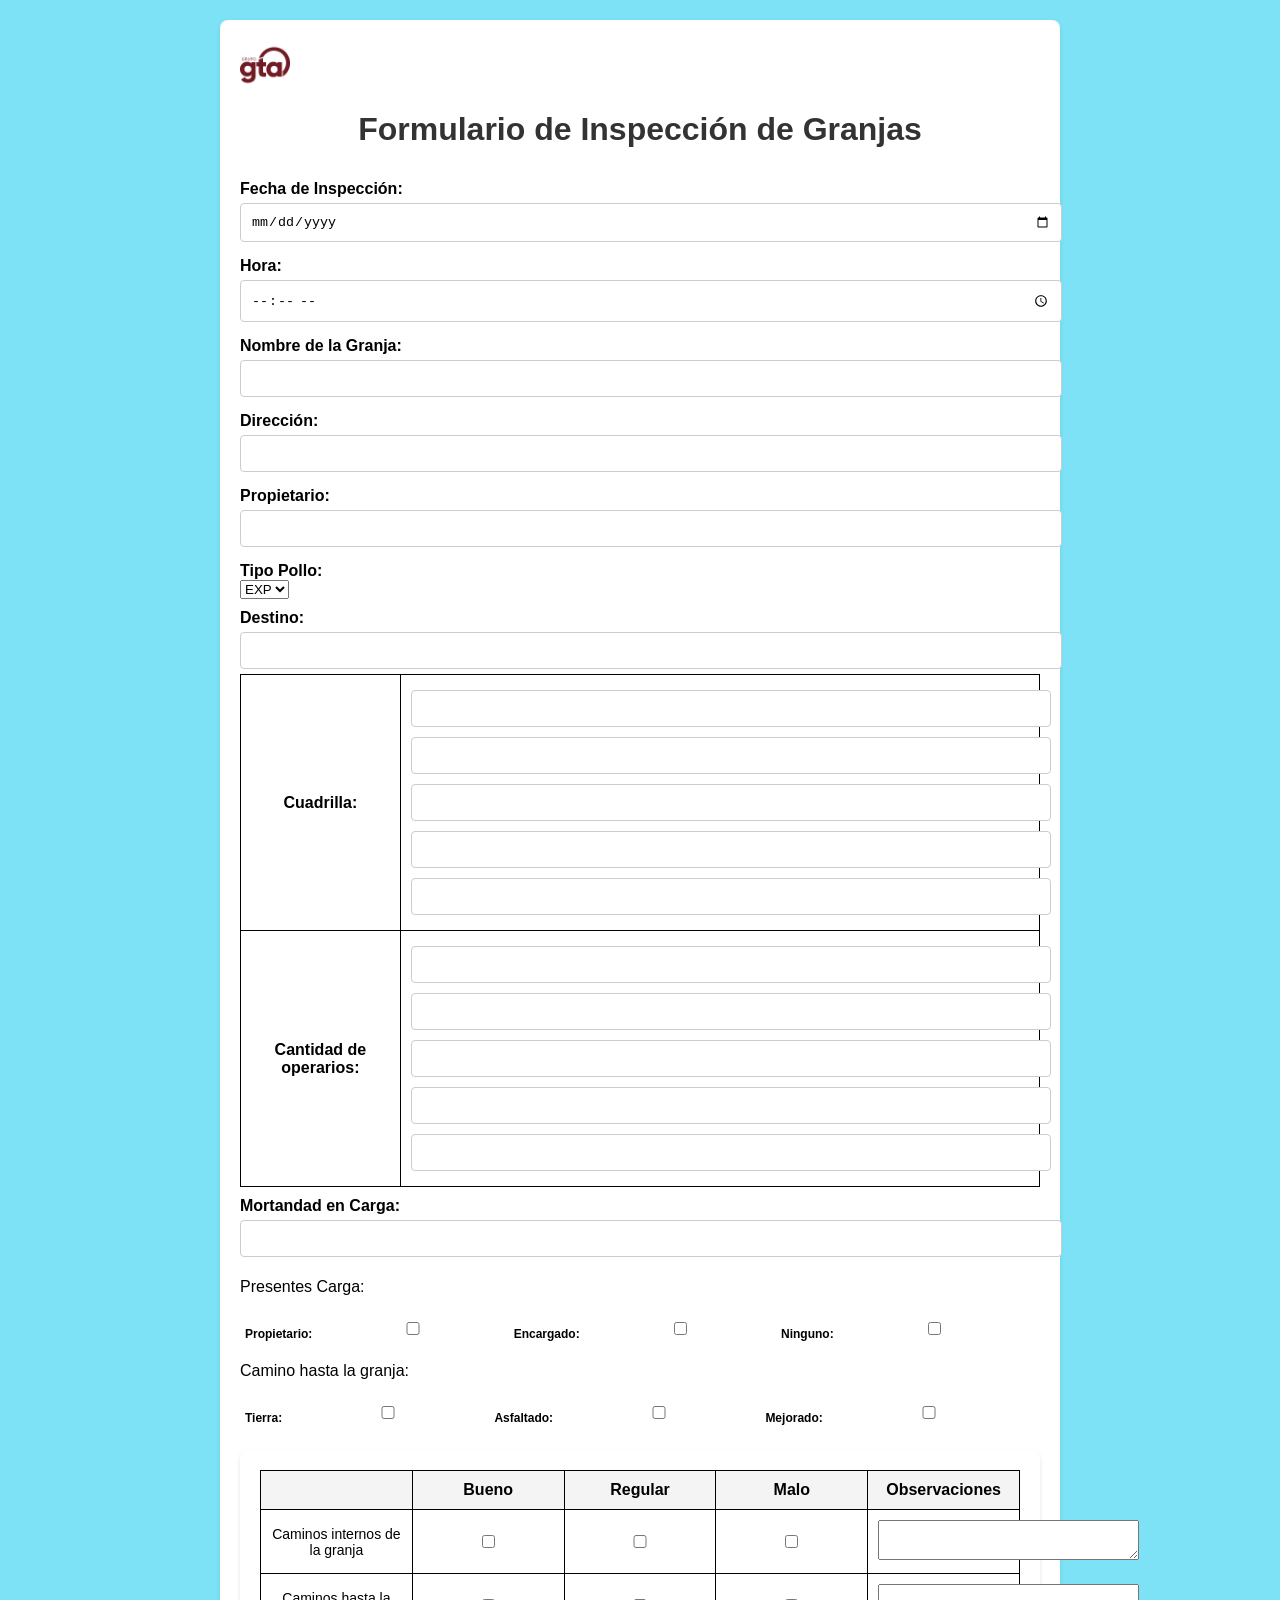
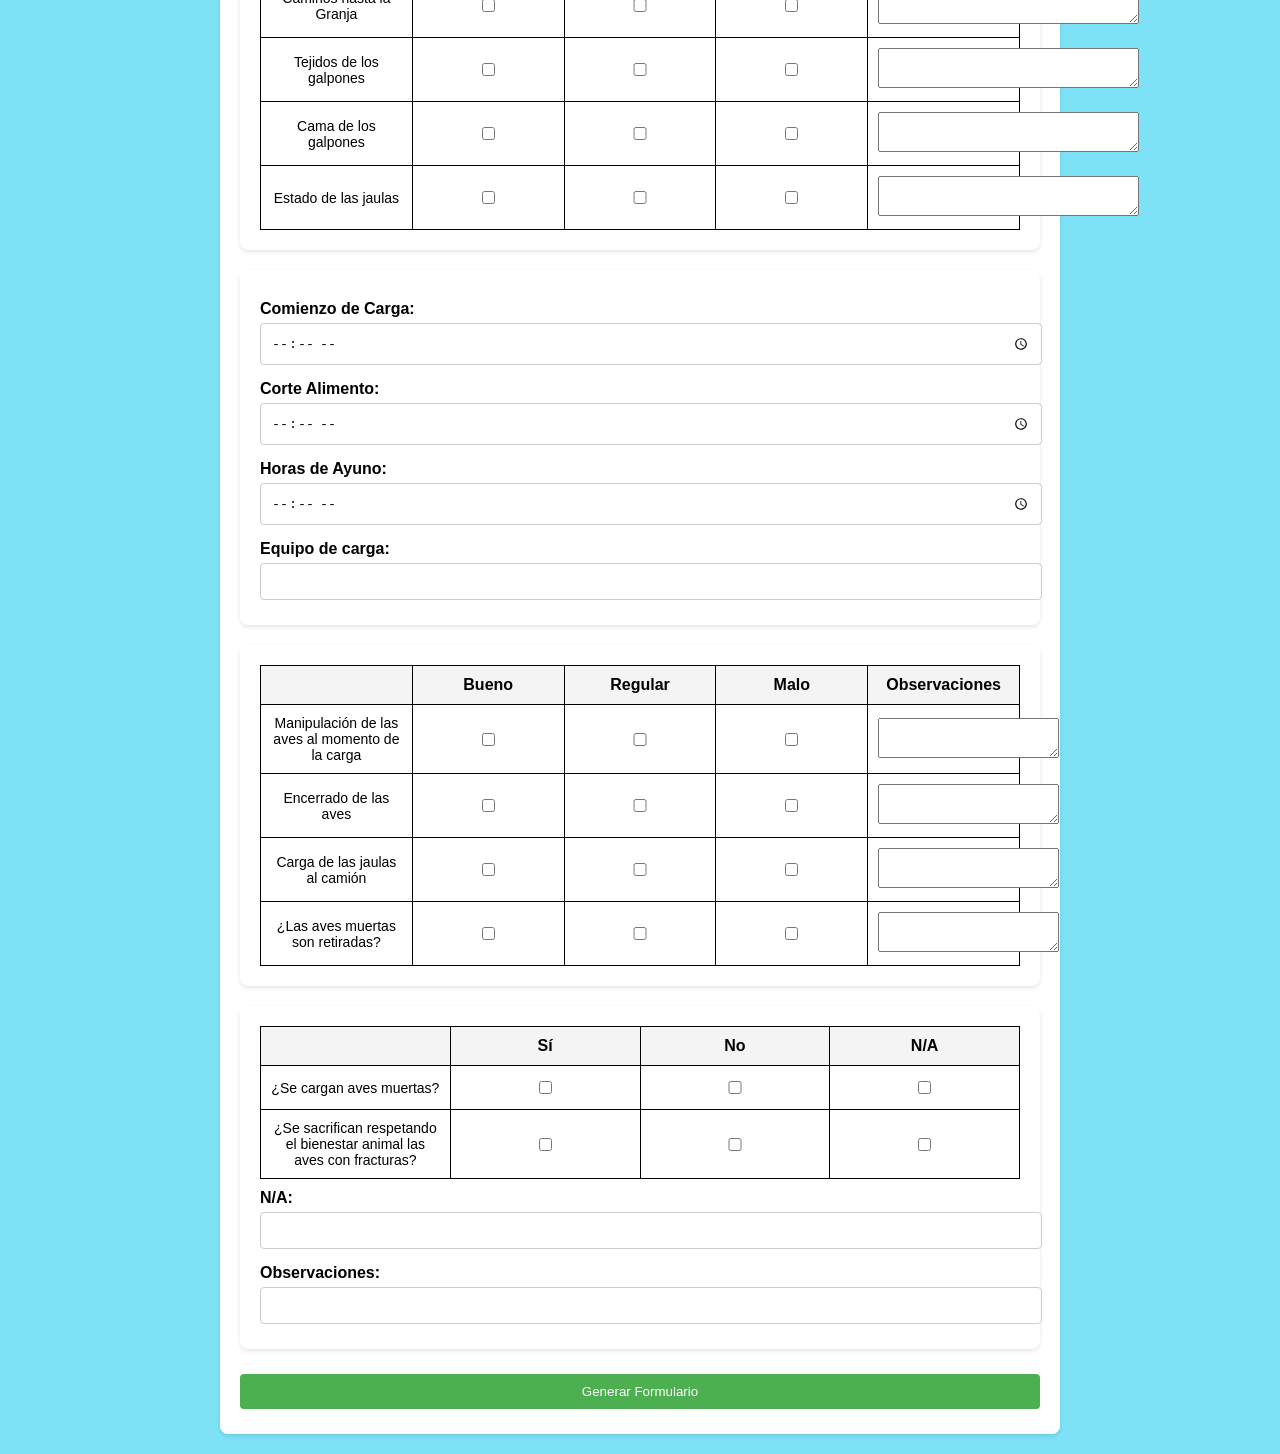
<file: index.html>
<!DOCTYPE html>
<head>
    <meta charset="UTF-8" />
    <meta name="viewport" content="width=device-width, initial-scale=1.0" />
    <title>Formulario de Inspección</title>
    <link rel="stylesheet" href="./static/css/style.css">

</head>
<body>
    <div class="container">
        <img src="./static/grupo-gta.png" alt="Logo de la empresa" width="50" height="50">
        <h1>Formulario de Inspección de Granjas</h1>
        
        <img >
        <form id="formulario">
            <label for="fecha">Fecha de Inspección:</label>
            <input type="date" id="fecha" name="fecha" required />

            <label for="hora">Hora:</label>
            <input type="time" id="hora" name="hora" required />

            <label for="nombreGranja">Nombre de la Granja:</label>
            <input type="text" id="nombreGranja" name="nombreGranja" required />

            <label for="direccion">Dirección:</label>
            <input type="text" id="direccion" name="direccion" required />

            <label for="propietario">Propietario:</label>
            <input type="text" id="propietario" name="propietario" required />

            <label for="tipoPollo">Tipo Pollo:</label>
            <select name="tipoPollo" id="tipoPollo">
                <option value="EXP">EXP</option>
                <option value="MI">MI</option>
            </select>
            <label for="destino">Destino:</label>
            <input type="text" id="destino" name="destino" required />

            <table>
              
                <tr class="cuadrilla-operarios">
                    <th >Cuadrilla:</th>

                    <td colspan="4">
                        <input type="text" id="cuadrilla-1" />
                        <input type="text" id="cuadrilla-2"/>
                        <input type="text" id="cuadrilla-3" />
                        <input type="text" id="cuadrilla-4" />
                        <input type="text" id="cuadrilla-5" />
                        
                    </td>
                </tr>
                <tr class="cuadrilla-operarios">
                    <th>Cantidad de operarios:</th>
                    <td colspan="4">
                        <input type="number" id="cantOperarios-1" />
                        <input type="number" id="cantOperarios-2" />
                        <input type="number" id="cantOperarios-3" />
                        <input type="number" id="cantOperarios-4" />
                        <input type="number" id="cantOperarios-5" />
                        
                    </td>
                </tr>
            </table>
                <label for="mortandad">Mortandad en Carga:</label>
                <input type="text" id="mortandad" name="destino" required />
                
                <p>Presentes Carga:</p>
                <div class="present-carga">
                   
                
                    <label for="propietario">Propietario:</label>
                    <input type="checkbox" id="propietario-presente" name="propietario">

                    <label for="encargado">Encargado:</label>
                    <input type="checkbox" id="encargado-present" name="encargado">

                    <label for="ninguno">Ninguno:</label>
                    <input type="checkbox" id="ninguno-present" name="ninguno">
                </div>
                <p>Camino hasta la granja:</p>
                <div class="present-carga">
                  
                    <label for="tierra">Tierra:</label>
                    <input type="checkbox" id="tierra" name="tierra">

                    <label for="asfalto">Asfaltado:</label>
                    <input type="checkbox" id="asfalto" name="asfalto">

                    <label for="mejorado">Mejorado:</label>
                    <input type="checkbox" id="mejorado" name="mejorado">
                </div>

                <div class="container">
                    <table>
                        <thead>
                            <tr>
                                <th></th>
                                <th>Bueno</th>
                                <th>Regular</th>
                                <th>Malo</th>
                                <th>Observaciones</th>
                            </tr>
                        </thead>
                        <tbody>
                            <tr>
                                <td>Caminos internos de la granja</td>
                                <td><input type="checkbox" id="caminosInternos-b"></td>
                                <td><input type="checkbox" id="caminosInternos-r"></td>
                                <td><input type="checkbox" id="caminosInternos-m"></td>
                                <td><textarea id="caminosInternos-Observaciones" rows="2" cols="30"></textarea></td>
                            </tr>
                            <tr>
                                <td>Caminos hasta la Granja</td>
                                <td><input type="checkbox" id="caminosHasta-b"></td>
                                <td><input type="checkbox" id="caminosHasta-r"></td>
                                <td><input type="checkbox" id="caminosHasta-m"></td>
                                <td><textarea id="caminosHasta-Observaciones" rows="2" cols="30"></textarea></td>
                            </tr>
                            <tr>
                                <td>Tejidos de los galpones</td>
                                <td><input type="checkbox" id="tejidosGalpon-b"></td>
                                <td><input type="checkbox" id="tejidosGalpon-r"></td>
                                <td><input type="checkbox" id="tejidosGalpon-m"></td>
                                <td><textarea id="tejidosGalpon-Observaciones" rows="2" cols="30"></textarea></td>
                            </tr>
                            <tr>
                                <td>Cama de los galpones</td>
                                <td><input type="checkbox" id="camaGalpon-b"></td>
                                <td><input type="checkbox" id="camaGalpon-r"></td>
                                <td><input type="checkbox" id="camaGalpon-m"></td>
                                <td><textarea id="camaGalpon-Observaciones" rows="2" cols="30"></textarea></td>
                            </tr>
                            <tr>
                                <td>Estado de las jaulas</td>
                                <td><input type="checkbox" id="estadoJaulas-b"></td>
                                <td><input type="checkbox" id="estadoJaulas-r"></td>
                                <td><input type="checkbox" id="estadoJaulas-m"></td>
                                <td><textarea id="estadoJaulas-Observaciones" rows="2" cols="30"></textarea></td>
                            </tr>
                        </tbody>
                    </table>
                </div>
                
                <div class="container">
                    <label for="comienzoCarga">Comienzo de Carga:</label>
                    <input type="time" id="comienzoCarga" name="comienzoCarga" required />
                
                    <label for="corteAlimento">Corte Alimento:</label>
                    <input type="time" id="corteAlimento" name="corteAlimento" required />
                
                    <label for="horaAyuno">Horas de Ayuno:</label>
                    <input type="time" id="horaAyuno" name="horaAyuno" required />
                
                    <label for="equipoCarga">Equipo de carga:</label>
                    <input type="text" id="equipoCarga" name="equipoCarga" required />
                </div>
                
                <div class="container">
                    <table>
                        <thead>
                            <tr>
                                <th></th>
                                <th>Bueno</th>
                                <th>Regular</th>
                                <th>Malo</th>
                                <th>Observaciones</th>
                            </tr>
                        </thead>
                        <tbody>
                            <tr>
                                <td>Manipulación de las aves al momento de la carga</td>
                                <td><input type="checkbox" id="manipulacionCarga-b"></td>
                                <td><input type="checkbox" id="manipulacionCarga-r"></td>
                                <td><input type="checkbox" id="manipulacionCarga-m"></td>
                                <td><textarea id="manipulacionCarga-Observaciones"></textarea></td>
                            </tr>
                            <tr>
                                <td>Encerrado de las aves</td>
                                <td><input type="checkbox" id="encerradoAves-b"></td>
                                <td><input type="checkbox" id="encerradoAves-r"></td>
                                <td><input type="checkbox" id="encerradoAves-m"></td>
                                <td><textarea id="encerradoAves-Observaciones"></textarea></td>
                            </tr>
                            <tr>
                                <td>Carga de las jaulas al camión</td>
                                <td><input type="checkbox" id="cargaJaulas-b"></td>
                                <td><input type="checkbox" id="cargaJaulas-r"></td>
                                <td><input type="checkbox" id="cargaJaulas-m"></td>
                                <td><textarea id="cargaJaulas-Observaciones"></textarea></td>
                            </tr>
                            <tr>
                                <td>¿Las aves muertas son retiradas?</td>
                                <td><input type="checkbox" id="avesMuertasRetiradas-b"></td>
                                <td><input type="checkbox" id="avesMuertasRetiradas-r"></td>
                                <td><input type="checkbox" id="avesMuertasRetiradas-m"></td>
                                <td><textarea id="avesMuertasRetiradas-Observaciones"></textarea></td>
                            </tr>
                        </tbody>
                    </table>
                </div>
                
                
                <div class="container">
                    <table>
                        <thead>
                            <tr>
                                <th></th>
                                <th>Sí</th>
                                <th>No</th>
                                <th>N/A</th>
                            </tr>
                        </thead>
                        <tbody>
                            <tr>
                                <td>¿Se cargan aves muertas?</td>
                                <td><input type="checkbox" id="cargaAvesMuertas-si"></td>
                                <td><input type="checkbox" id="cargaAvesMuertas-no"></td>
                                <td><input type="checkbox" id="cargaAvesMuertas-na"></td>
                            </tr>
                            <tr>
                                <td>¿Se sacrifican respetando el bienestar animal las aves con fracturas?</td>
                                <td><input type="checkbox" id="sacrificioBienestar-si"></td>
                                <td><input type="checkbox" id="sacrificioBienestar-no"></td>
                                <td><input type="checkbox" id="sacrificioBienestar-na"></td>
                            </tr>
                        </tbody>
                    </table>
                    <label for="na">N/A:</label>
                    <input type="text" id="na" name="na">
                    <label for="na">Observaciones:</label>
                    <input type="text" id="observaciones" name="observaciones">
                </div>
                
            <button type="submit">Generar Formulario</button>
        </form>
       
    

    </div>
    

    
    <script>
       
        document.addEventListener("DOMContentLoaded", () => {
            const textareas = document.querySelectorAll("textarea");
            
            textareas.forEach(textarea => {
                // Ajusta la altura inicial
                autoResize(textarea);
                
                // Escucha el evento `input` para ajustarla mientras se escribe
                textarea.addEventListener("input", () => autoResize(textarea));
            });
    
            function autoResize(textarea) {
                textarea.style.height = "auto"; // Restablece la altura para recalcular
                textarea.style.height = `${textarea.scrollHeight}px`; // Ajusta según el contenido
            }
        });
        document.getElementById('formulario').addEventListener('submit', async (e) => {
            e.preventDefault();

            const datos = {
                fecha: document.getElementById('fecha').value,
                hora: document.getElementById('hora').value,
                nombreGranja: document.getElementById('nombreGranja').value,
                direccion: document.getElementById('direccion').value,
                propietario: document.getElementById('propietario').value,
                tipoPollo: document.getElementById('tipoPollo').value,
                destino: document.getElementById('destino').value,
                cuadrilla1: document.getElementById('cuadrilla-1').value,
                cuadrilla2: document.getElementById('cuadrilla-2').value,
                cuadrilla3: document.getElementById('cuadrilla-3').value,
                cuadrilla4: document.getElementById('cuadrilla-4').value,
                cantOperarios1: document.getElementById('cantOperarios-1').value,
                cantOperarios2: document.getElementById('cantOperarios-2').value,
                cantOperarios3: document.getElementById('cantOperarios-3').value,
                cantOperarios4: document.getElementById('cantOperarios-4').value,
                mortandad: document.getElementById('mortandad').value,
                propietarioPresente: document.getElementById('propietario-presente').checked ? "X" : "",
                encargadoPresente: document.getElementById('encargado-present').checked ? "X" : "",
                ningunoPresente: document.getElementById('ninguno-present').checked ? "X" : "",
                tierra: document.getElementById('tierra').checked ? "X" : "",
                asfalto: document.getElementById('asfalto').checked ? "X" : "",
                mejorado: document.getElementById('mejorado').checked ? "X" : "",
                caminosInternosB: document.getElementById('caminosInternos-b').checked ? "X" : "",
                caminosInternosR: document.getElementById('caminosInternos-r').checked ? "X" : "",
                caminosInternosM: document.getElementById('caminosInternos-m').checked ? "X" : "",
                caminosInternosObservaciones: document.getElementById('caminosInternos-Observaciones').value,
                caminosHastaB: document.getElementById('caminosHasta-b').checked ? "X" : "",
                caminosHastaR: document.getElementById('caminosHasta-r').checked ? "X" : "",
                caminosHastaM: document.getElementById('caminosHasta-m').checked ? "X" : "",
                caminosHastaObservaciones: document.getElementById('caminosHasta-Observaciones').value,
                tejidosGalponB: document.getElementById('tejidosGalpon-b').checked ? "X" : "",
                tejidosGalponR: document.getElementById('tejidosGalpon-r').checked ? "X" : "",
                tejidosGalponM: document.getElementById('tejidosGalpon-m').checked ? "X" : "",
                tejidosGalponObservaciones: document.getElementById('tejidosGalpon-Observaciones').value,
                camaGalponB: document.getElementById('camaGalpon-b').checked ? "X" : "",
                camaGalponR: document.getElementById('camaGalpon-r').checked ? "X" : "",
                camaGalponM: document.getElementById('camaGalpon-m').checked ? "X" : "",
                camaGalponObservaciones: document.getElementById('camaGalpon-Observaciones').value,
                estadoJaulasB: document.getElementById('estadoJaulas-b').checked ? "X" : "",
                estadoJaulasR: document.getElementById('estadoJaulas-r').checked ? "X" : "",
                estadoJaulasM: document.getElementById('estadoJaulas-m').checked ? "X" : "",
                estadoJaulasObservaciones: document.getElementById('estadoJaulas-Observaciones').value,
                comienzoCarga: document.getElementById('comienzoCarga').value,
                corteAlimento: document.getElementById('corteAlimento').value,
                horaAyuno: document.getElementById('horaAyuno').value,
                equipoCarga: document.getElementById('equipoCarga').value,
                manipulacionCargaB: document.getElementById('manipulacionCarga-b').checked ? "X" : "",
                manipulacionCargaR: document.getElementById('manipulacionCarga-r').checked ? "X" : "",
                manipulacionCargaM: document.getElementById('manipulacionCarga-m').checked ? "X" : "",
                manipulacionCargaObservaciones: document.getElementById('manipulacionCarga-Observaciones').value,
                encerradoAvesB: document.getElementById('encerradoAves-b').checked ? "X" : "",
                encerradoAvesR: document.getElementById('encerradoAves-r').checked ? "X" : "",
                encerradoAvesM: document.getElementById('encerradoAves-m').checked ? "X" : "",
                encerradoAvesObservaciones: document.getElementById('encerradoAves-Observaciones').value,
                cargaJaulasB: document.getElementById('cargaJaulas-b').checked ? "X" : "",
                cargaJaulasR: document.getElementById('cargaJaulas-r').checked ? "X" : "",
                cargaJaulasM: document.getElementById('cargaJaulas-m').checked ? "X" : "",
                cargaJaulasObservaciones: document.getElementById('cargaJaulas-Observaciones').value,
                avesMuertasRetiradasB: document.getElementById('avesMuertasRetiradas-b').checked ? "X" : "",
                avesMuertasRetiradasR: document.getElementById('avesMuertasRetiradas-r').checked ? "X" : "",
                avesMuertasRetiradasM: document.getElementById('avesMuertasRetiradas-m').checked ? "X" : "",
                avesMuertasRetiradasObservaciones: document.getElementById('avesMuertasRetiradas-Observaciones').value,
                cargaAvesMuertasSi: document.getElementById('cargaAvesMuertas-si').checked ? "X" : "",
                cargaAvesMuertasNo: document.getElementById('cargaAvesMuertas-no').checked ? "X" : "",
                cargaAvesMuertasNa: document.getElementById('cargaAvesMuertas-na').checked ? "X" : "",
                sacrificioBienestarSi: document.getElementById('sacrificioBienestar-si').checked ? "X" : "",
                sacrificioBienestarNo: document.getElementById('sacrificioBienestar-no').checked ? "X" : "",
                sacrificioBienestarNa: document.getElementById('sacrificioBienestar-na').checked ? "X" : "",
                na: document.getElementById('na').value,
                observaciones: document.getElementById('observaciones').value
            };

            const respuesta = await fetch('/guardar', {
                method: 'POST',
                headers: { 'Content-Type': 'application/json' },
                body: JSON.stringify(datos),
            });

            const resultado = await respuesta.json();
            alert(resultado.mensaje);
        });
    </script>
</body>
</html>
</file>
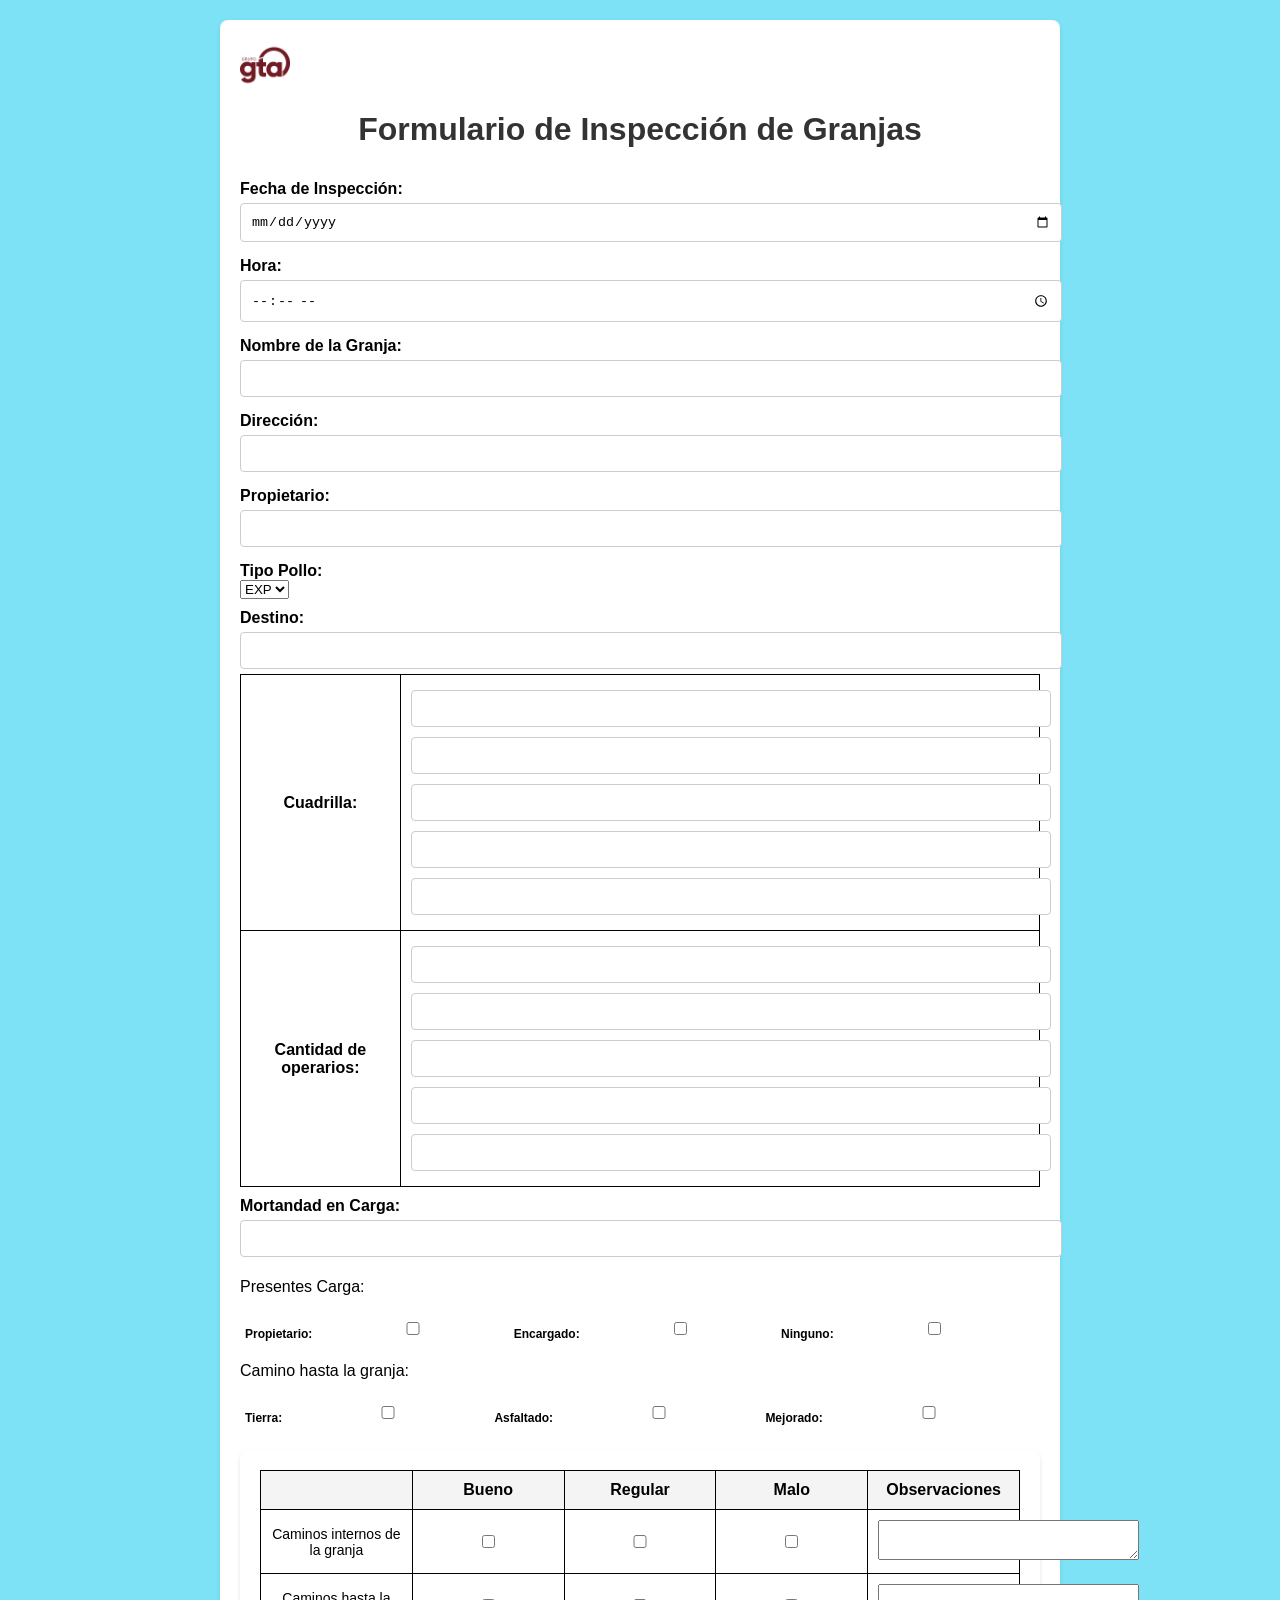
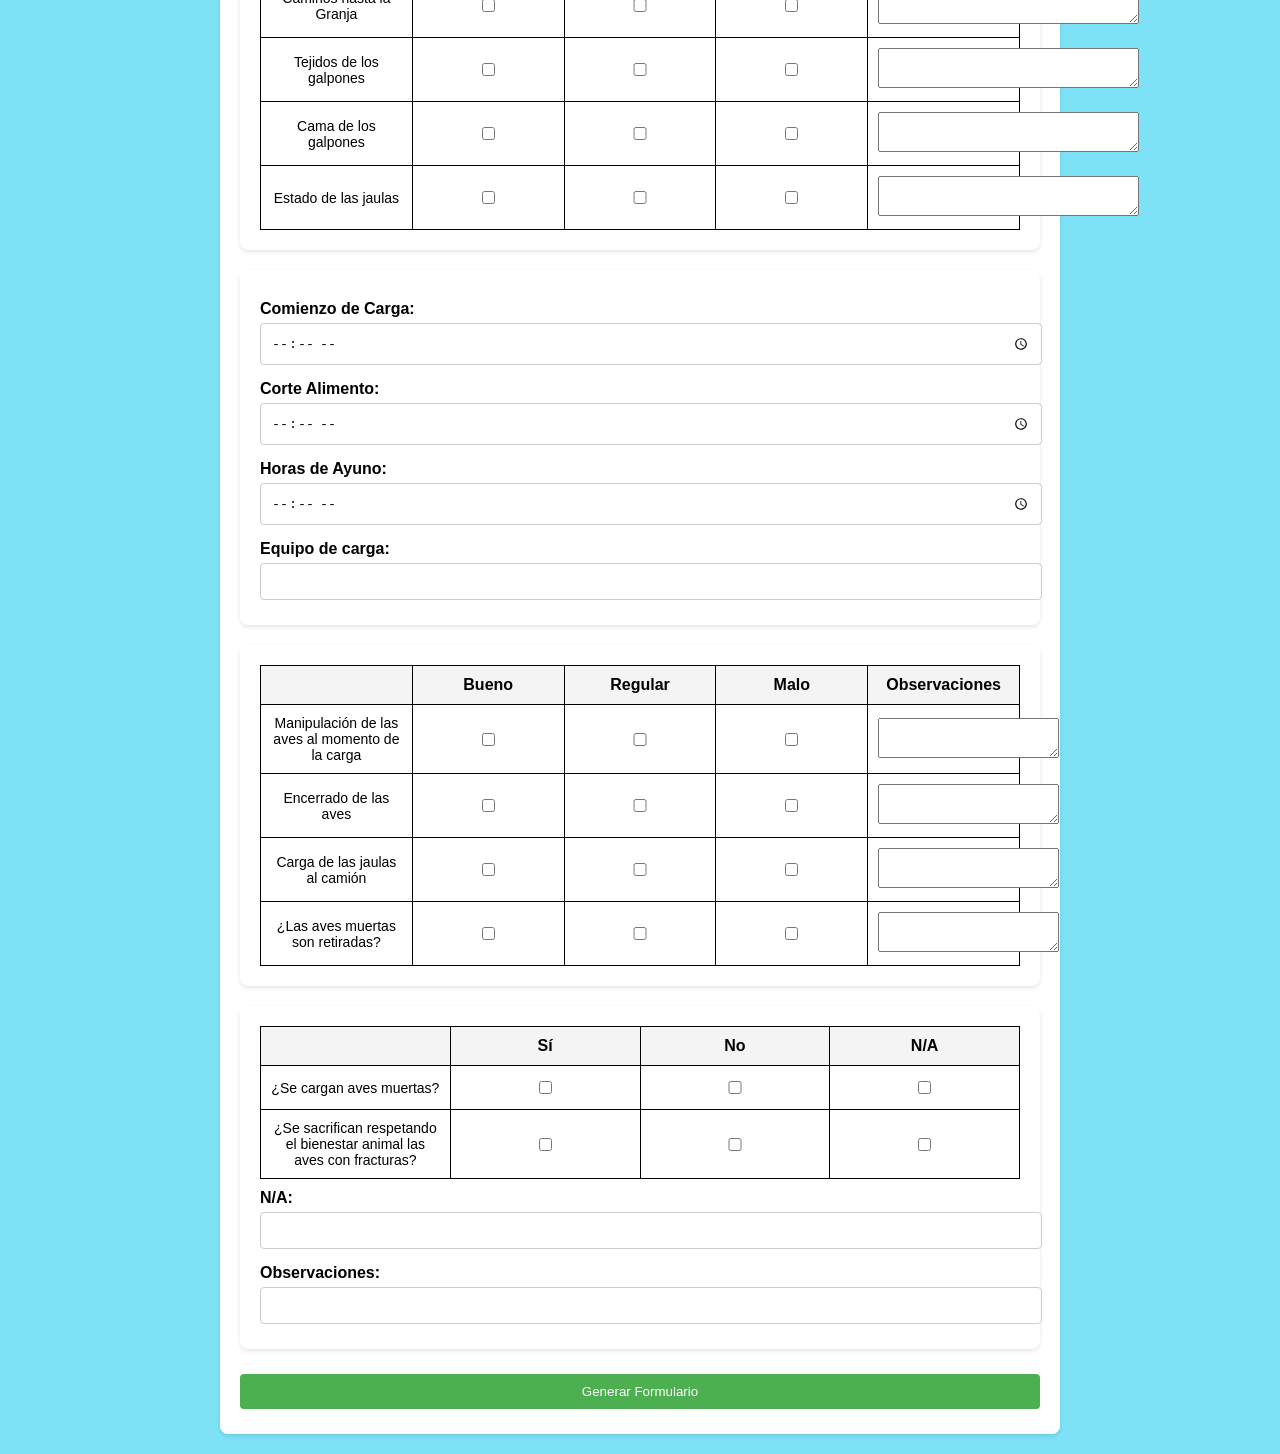
<file: templates/index.html>
<!DOCTYPE html>
<head>
    <meta charset="UTF-8" />
    <meta name="viewport" content="width=device-width, initial-scale=1.0" />
    <title>Formulario de Inspección</title>
    <link rel="stylesheet" href="/static/css/style.css">

</head>
<body>
    <div class="container">
        <img src="/static/grupo-gta.png" alt="Logo de la empresa" width="50" height="50">
        <h1>Formulario de Inspección de Granjas</h1>
        
        <img >
        <form id="formulario">
            <label for="fecha">Fecha de Inspección:</label>
            <input type="date" id="fecha" name="fecha" required />

            <label for="hora">Hora:</label>
            <input type="time" id="hora" name="hora" required />

            <label for="nombreGranja">Nombre de la Granja:</label>
            <input type="text" id="nombreGranja" name="nombreGranja" required />

            <label for="direccion">Dirección:</label>
            <input type="text" id="direccion" name="direccion" required />

            <label for="propietario">Propietario:</label>
            <input type="text" id="propietario" name="propietario" required />

            <label for="tipoPollo">Tipo Pollo:</label>
            <select name="tipoPollo" id="tipoPollo">
                <option value="EXP">EXP</option>
                <option value="MI">MI</option>
            </select>
            <label for="destino">Destino:</label>
            <input type="text" id="destino" name="destino" required />

            <table>
              
                <tr class="cuadrilla-operarios">
                    <th >Cuadrilla:</th>

                    <td colspan="4">
                        <input type="text" id="cuadrilla-1" />
                        <input type="text" id="cuadrilla-2"/>
                        <input type="text" id="cuadrilla-3" />
                        <input type="text" id="cuadrilla-4" />
                        <input type="text" id="cuadrilla-5" />
                        
                    </td>
                </tr>
                <tr class="cuadrilla-operarios">
                    <th>Cantidad de operarios:</th>
                    <td colspan="4">
                        <input type="number" id="cantOperarios-1" />
                        <input type="number" id="cantOperarios-2" />
                        <input type="number" id="cantOperarios-3" />
                        <input type="number" id="cantOperarios-4" />
                        <input type="number" id="cantOperarios-5" />
                        
                    </td>
                </tr>
            </table>
                <label for="mortandad">Mortandad en Carga:</label>
                <input type="text" id="mortandad" name="destino" required />
                
                <p>Presentes Carga:</p>
                <div class="present-carga">
                   
                
                    <label for="propietario">Propietario:</label>
                    <input type="checkbox" id="propietario-presente" name="propietario">

                    <label for="encargado">Encargado:</label>
                    <input type="checkbox" id="encargado-present" name="encargado">

                    <label for="ninguno">Ninguno:</label>
                    <input type="checkbox" id="ninguno-present" name="ninguno">
                </div>
                <p>Camino hasta la granja:</p>
                <div class="present-carga">
                  
                    <label for="tierra">Tierra:</label>
                    <input type="checkbox" id="tierra" name="tierra">

                    <label for="asfalto">Asfaltado:</label>
                    <input type="checkbox" id="asfalto" name="asfalto">

                    <label for="mejorado">Mejorado:</label>
                    <input type="checkbox" id="mejorado" name="mejorado">
                </div>

                <div class="container">
                    <table>
                        <thead>
                            <tr>
                                <th></th>
                                <th>Bueno</th>
                                <th>Regular</th>
                                <th>Malo</th>
                                <th>Observaciones</th>
                            </tr>
                        </thead>
                        <tbody>
                            <tr>
                                <td>Caminos internos de la granja</td>
                                <td><input type="checkbox" id="caminosInternos-b"></td>
                                <td><input type="checkbox" id="caminosInternos-r"></td>
                                <td><input type="checkbox" id="caminosInternos-m"></td>
                                <td><textarea id="caminosInternos-Observaciones" rows="2" cols="30"></textarea></td>
                            </tr>
                            <tr>
                                <td>Caminos hasta la Granja</td>
                                <td><input type="checkbox" id="caminosHasta-b"></td>
                                <td><input type="checkbox" id="caminosHasta-r"></td>
                                <td><input type="checkbox" id="caminosHasta-m"></td>
                                <td><textarea id="caminosHasta-Observaciones" rows="2" cols="30"></textarea></td>
                            </tr>
                            <tr>
                                <td>Tejidos de los galpones</td>
                                <td><input type="checkbox" id="tejidosGalpon-b"></td>
                                <td><input type="checkbox" id="tejidosGalpon-r"></td>
                                <td><input type="checkbox" id="tejidosGalpon-m"></td>
                                <td><textarea id="tejidosGalpon-Observaciones" rows="2" cols="30"></textarea></td>
                            </tr>
                            <tr>
                                <td>Cama de los galpones</td>
                                <td><input type="checkbox" id="camaGalpon-b"></td>
                                <td><input type="checkbox" id="camaGalpon-r"></td>
                                <td><input type="checkbox" id="camaGalpon-m"></td>
                                <td><textarea id="camaGalpon-Observaciones" rows="2" cols="30"></textarea></td>
                            </tr>
                            <tr>
                                <td>Estado de las jaulas</td>
                                <td><input type="checkbox" id="estadoJaulas-b"></td>
                                <td><input type="checkbox" id="estadoJaulas-r"></td>
                                <td><input type="checkbox" id="estadoJaulas-m"></td>
                                <td><textarea id="estadoJaulas-Observaciones" rows="2" cols="30"></textarea></td>
                            </tr>
                        </tbody>
                    </table>
                </div>
                
                <div class="container">
                    <label for="comienzoCarga">Comienzo de Carga:</label>
                    <input type="time" id="comienzoCarga" name="comienzoCarga" required />
                
                    <label for="corteAlimento">Corte Alimento:</label>
                    <input type="time" id="corteAlimento" name="corteAlimento" required />
                
                    <label for="horaAyuno">Horas de Ayuno:</label>
                    <input type="time" id="horaAyuno" name="horaAyuno" required />
                
                    <label for="equipoCarga">Equipo de carga:</label>
                    <input type="text" id="equipoCarga" name="equipoCarga" required />
                </div>
                
                <div class="container">
                    <table>
                        <thead>
                            <tr>
                                <th></th>
                                <th>Bueno</th>
                                <th>Regular</th>
                                <th>Malo</th>
                                <th>Observaciones</th>
                            </tr>
                        </thead>
                        <tbody>
                            <tr>
                                <td>Manipulación de las aves al momento de la carga</td>
                                <td><input type="checkbox" id="manipulacionCarga-b"></td>
                                <td><input type="checkbox" id="manipulacionCarga-r"></td>
                                <td><input type="checkbox" id="manipulacionCarga-m"></td>
                                <td><textarea id="manipulacionCarga-Observaciones"></textarea></td>
                            </tr>
                            <tr>
                                <td>Encerrado de las aves</td>
                                <td><input type="checkbox" id="encerradoAves-b"></td>
                                <td><input type="checkbox" id="encerradoAves-r"></td>
                                <td><input type="checkbox" id="encerradoAves-m"></td>
                                <td><textarea id="encerradoAves-Observaciones"></textarea></td>
                            </tr>
                            <tr>
                                <td>Carga de las jaulas al camión</td>
                                <td><input type="checkbox" id="cargaJaulas-b"></td>
                                <td><input type="checkbox" id="cargaJaulas-r"></td>
                                <td><input type="checkbox" id="cargaJaulas-m"></td>
                                <td><textarea id="cargaJaulas-Observaciones"></textarea></td>
                            </tr>
                            <tr>
                                <td>¿Las aves muertas son retiradas?</td>
                                <td><input type="checkbox" id="avesMuertasRetiradas-b"></td>
                                <td><input type="checkbox" id="avesMuertasRetiradas-r"></td>
                                <td><input type="checkbox" id="avesMuertasRetiradas-m"></td>
                                <td><textarea id="avesMuertasRetiradas-Observaciones"></textarea></td>
                            </tr>
                        </tbody>
                    </table>
                </div>
                
                
                <div class="container">
                    <table>
                        <thead>
                            <tr>
                                <th></th>
                                <th>Sí</th>
                                <th>No</th>
                                <th>N/A</th>
                            </tr>
                        </thead>
                        <tbody>
                            <tr>
                                <td>¿Se cargan aves muertas?</td>
                                <td><input type="checkbox" id="cargaAvesMuertas-si"></td>
                                <td><input type="checkbox" id="cargaAvesMuertas-no"></td>
                                <td><input type="checkbox" id="cargaAvesMuertas-na"></td>
                            </tr>
                            <tr>
                                <td>¿Se sacrifican respetando el bienestar animal las aves con fracturas?</td>
                                <td><input type="checkbox" id="sacrificioBienestar-si"></td>
                                <td><input type="checkbox" id="sacrificioBienestar-no"></td>
                                <td><input type="checkbox" id="sacrificioBienestar-na"></td>
                            </tr>
                        </tbody>
                    </table>
                    <label for="na">N/A:</label>
                    <input type="text" id="na" name="na">
                    <label for="na">Observaciones:</label>
                    <input type="text" id="observaciones" name="observaciones">
                </div>
                
            <button type="submit">Generar Formulario</button>
        </form>
       
    

    </div>
    

    
    <script>
       
        document.addEventListener("DOMContentLoaded", () => {
            const textareas = document.querySelectorAll("textarea");
            
            textareas.forEach(textarea => {
                // Ajusta la altura inicial
                autoResize(textarea);
                
                // Escucha el evento `input` para ajustarla mientras se escribe
                textarea.addEventListener("input", () => autoResize(textarea));
            });
    
            function autoResize(textarea) {
                textarea.style.height = "auto"; // Restablece la altura para recalcular
                textarea.style.height = `${textarea.scrollHeight}px`; // Ajusta según el contenido
            }
        });
        document.getElementById('formulario').addEventListener('submit', async (e) => {
            e.preventDefault();

            const datos = {
                fecha: document.getElementById('fecha').value,
                hora: document.getElementById('hora').value,
                nombreGranja: document.getElementById('nombreGranja').value,
                direccion: document.getElementById('direccion').value,
                propietario: document.getElementById('propietario').value,
                tipoPollo: document.getElementById('tipoPollo').value,
                destino: document.getElementById('destino').value,
                cuadrilla1: document.getElementById('cuadrilla-1').value,
                cuadrilla2: document.getElementById('cuadrilla-2').value,
                cuadrilla3: document.getElementById('cuadrilla-3').value,
                cuadrilla4: document.getElementById('cuadrilla-4').value,
                cantOperarios1: document.getElementById('cantOperarios-1').value,
                cantOperarios2: document.getElementById('cantOperarios-2').value,
                cantOperarios3: document.getElementById('cantOperarios-3').value,
                cantOperarios4: document.getElementById('cantOperarios-4').value,
                mortandad: document.getElementById('mortandad').value,
                propietarioPresente: document.getElementById('propietario-presente').checked ? "X" : "",
                encargadoPresente: document.getElementById('encargado-present').checked ? "X" : "",
                ningunoPresente: document.getElementById('ninguno-present').checked ? "X" : "",
                tierra: document.getElementById('tierra').checked ? "X" : "",
                asfalto: document.getElementById('asfalto').checked ? "X" : "",
                mejorado: document.getElementById('mejorado').checked ? "X" : "",
                caminosInternosB: document.getElementById('caminosInternos-b').checked ? "X" : "",
                caminosInternosR: document.getElementById('caminosInternos-r').checked ? "X" : "",
                caminosInternosM: document.getElementById('caminosInternos-m').checked ? "X" : "",
                caminosInternosObservaciones: document.getElementById('caminosInternos-Observaciones').value,
                caminosHastaB: document.getElementById('caminosHasta-b').checked ? "X" : "",
                caminosHastaR: document.getElementById('caminosHasta-r').checked ? "X" : "",
                caminosHastaM: document.getElementById('caminosHasta-m').checked ? "X" : "",
                caminosHastaObservaciones: document.getElementById('caminosHasta-Observaciones').value,
                tejidosGalponB: document.getElementById('tejidosGalpon-b').checked ? "X" : "",
                tejidosGalponR: document.getElementById('tejidosGalpon-r').checked ? "X" : "",
                tejidosGalponM: document.getElementById('tejidosGalpon-m').checked ? "X" : "",
                tejidosGalponObservaciones: document.getElementById('tejidosGalpon-Observaciones').value,
                camaGalponB: document.getElementById('camaGalpon-b').checked ? "X" : "",
                camaGalponR: document.getElementById('camaGalpon-r').checked ? "X" : "",
                camaGalponM: document.getElementById('camaGalpon-m').checked ? "X" : "",
                camaGalponObservaciones: document.getElementById('camaGalpon-Observaciones').value,
                estadoJaulasB: document.getElementById('estadoJaulas-b').checked ? "X" : "",
                estadoJaulasR: document.getElementById('estadoJaulas-r').checked ? "X" : "",
                estadoJaulasM: document.getElementById('estadoJaulas-m').checked ? "X" : "",
                estadoJaulasObservaciones: document.getElementById('estadoJaulas-Observaciones').value,
                comienzoCarga: document.getElementById('comienzoCarga').value,
                corteAlimento: document.getElementById('corteAlimento').value,
                horaAyuno: document.getElementById('horaAyuno').value,
                equipoCarga: document.getElementById('equipoCarga').value,
                manipulacionCargaB: document.getElementById('manipulacionCarga-b').checked ? "X" : "",
                manipulacionCargaR: document.getElementById('manipulacionCarga-r').checked ? "X" : "",
                manipulacionCargaM: document.getElementById('manipulacionCarga-m').checked ? "X" : "",
                manipulacionCargaObservaciones: document.getElementById('manipulacionCarga-Observaciones').value,
                encerradoAvesB: document.getElementById('encerradoAves-b').checked ? "X" : "",
                encerradoAvesR: document.getElementById('encerradoAves-r').checked ? "X" : "",
                encerradoAvesM: document.getElementById('encerradoAves-m').checked ? "X" : "",
                encerradoAvesObservaciones: document.getElementById('encerradoAves-Observaciones').value,
                cargaJaulasB: document.getElementById('cargaJaulas-b').checked ? "X" : "",
                cargaJaulasR: document.getElementById('cargaJaulas-r').checked ? "X" : "",
                cargaJaulasM: document.getElementById('cargaJaulas-m').checked ? "X" : "",
                cargaJaulasObservaciones: document.getElementById('cargaJaulas-Observaciones').value,
                avesMuertasRetiradasB: document.getElementById('avesMuertasRetiradas-b').checked ? "X" : "",
                avesMuertasRetiradasR: document.getElementById('avesMuertasRetiradas-r').checked ? "X" : "",
                avesMuertasRetiradasM: document.getElementById('avesMuertasRetiradas-m').checked ? "X" : "",
                avesMuertasRetiradasObservaciones: document.getElementById('avesMuertasRetiradas-Observaciones').value,
                cargaAvesMuertasSi: document.getElementById('cargaAvesMuertas-si').checked ? "X" : "",
                cargaAvesMuertasNo: document.getElementById('cargaAvesMuertas-no').checked ? "X" : "",
                cargaAvesMuertasNa: document.getElementById('cargaAvesMuertas-na').checked ? "X" : "",
                sacrificioBienestarSi: document.getElementById('sacrificioBienestar-si').checked ? "X" : "",
                sacrificioBienestarNo: document.getElementById('sacrificioBienestar-no').checked ? "X" : "",
                sacrificioBienestarNa: document.getElementById('sacrificioBienestar-na').checked ? "X" : "",
                na: document.getElementById('na').value,
                observaciones: document.getElementById('observaciones').value
            };

            const respuesta = await fetch('/guardar', {
                method: 'POST',
                headers: { 'Content-Type': 'application/json' },
                body: JSON.stringify(datos),
            });

            const resultado = await respuesta.json();
            alert(resultado.mensaje);
        });
    </script>
</body>
</html>
</file>
<file: static/css/style.css>
body {
    font-family: Arial, sans-serif;
    background-color: #7de2f6;
    margin: 0;
    padding: 0;
}

table, th, td {
    border: 1px solid black;
    border-collapse: collapse;
}
img{
    
    display: flex;
    justify-self: center;
}
th, td {
    padding: 10px;
    text-align: center;
}

.container {
    max-width: 800px;
    margin: 20px auto;
    background: #fff;
    padding: 20px;
    border-radius: 8px;
    box-shadow: 0 2px 4px rgba(0, 0, 0, 0.1);
}

h1 {
    text-align: center;
    color: #333;
}

input, button {
    width: 100%;
    padding: 10px;
    margin: 5px 0;
    border: 1px solid #ccc;
    border-radius: 4px;
}

form label {
    display: block;
    margin-top: 10px;
    font-weight: bold;
}

form button {
    background: #4CAF50;
    color: white;
    border: none;
    cursor: pointer;
}

form button:hover {
    background: #45a049;
}

table {
    width: 100%;
    border-collapse: collapse;
    table-layout: fixed; /* Asegura que las columnas sean del mismo ancho */
}

thead th {
    background-color: #f4f4f4;
    font-weight: bold;
}

tbody td {
    font-size: 14px;
}

td[contenteditable="true"] {
    background-color: #f9f9f9;
    cursor: text;
}

td[contenteditable="true"]:focus {
    outline: 2px solid #00aaff;
}
.present-carga {
    display: flex;
    align-items: flex-start;
    font-size: 12px;
    height: auto;
    width: auto;
    padding: 5px;
}

@media screen and (max-width: 768px) {
    body {
        font-size: 14px;
    }

    .container {
        padding: 7px;
        margin: 2px;
    }

    table {
        display: block;
        width: 100%;
        overflow-x: auto; /* Permite el desplazamiento horizontal */
    }

    thead th, tbody td {
        font-size: 12px;
        padding: 8px;
    }

    th, td {
        text-align: left; /* Mejor para pantallas pequeñas */
    }

    form button {
        padding: 10px;
        margin-top: 10px;
    }
    input, select, textarea {
        width: 100%; /* Hace que los elementos ocupen el ancho completo de su contenedor */
        box-sizing: border-box; /* Incluye bordes y padding en el ancho */
        padding: 8px; /* Agrega espacio interno */
        margin: 5px 0; /* Espaciado entre elementos */
        border: 1px solid #ccc;
        border-radius: 4px;
    }
    textarea {
        width: 100%; /* Ensures it fits the column */
        min-height: 50px; /* Minimum height */
        resize: vertical; /* Allows users to resize vertically */
        border: 1px solid #ccc;
        border-radius: 4px;
        padding: 5px;
        margin: 0;
        height: max-content;
        overflow-y: visible;
    }
    
}
</file>
